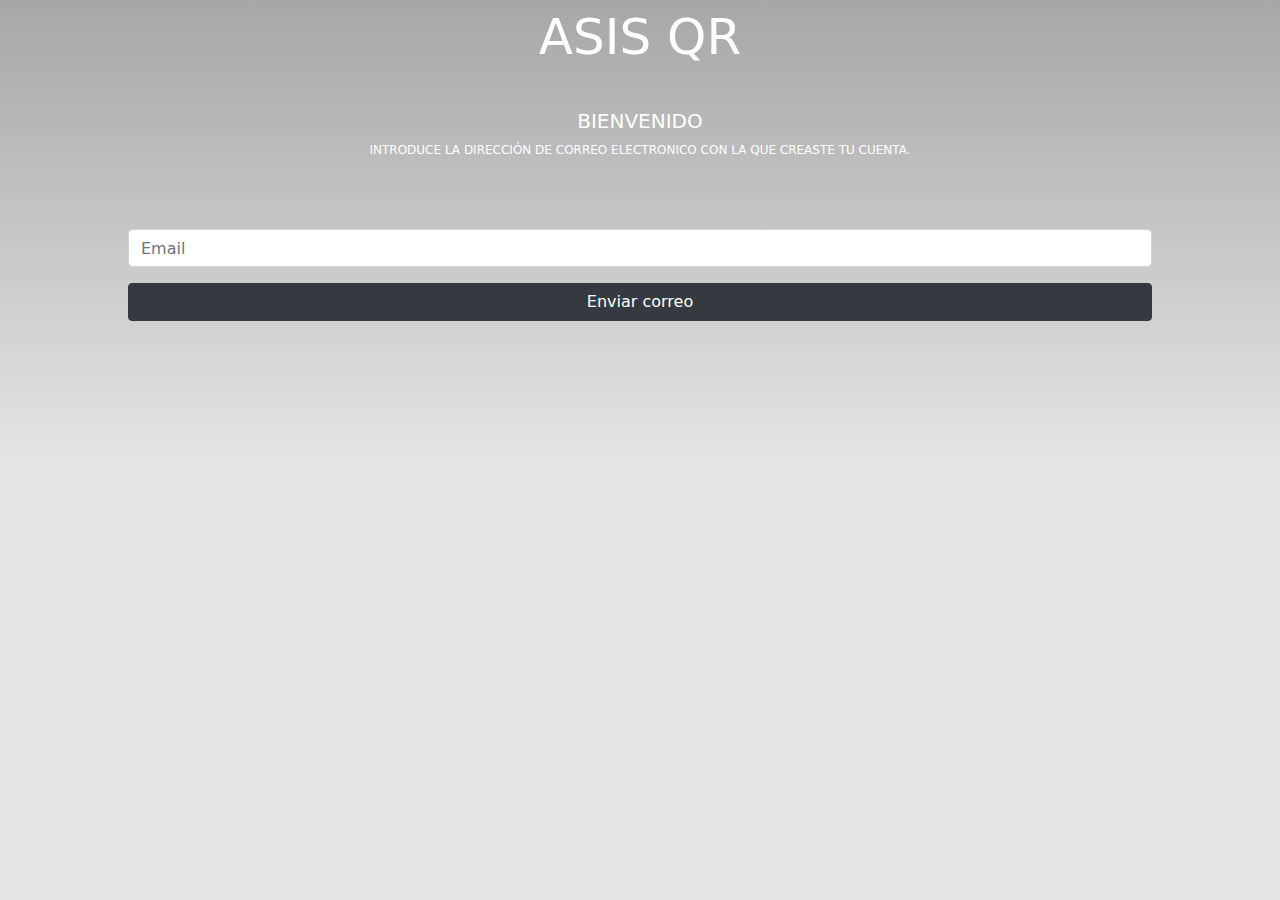
<file: forgotpassword.html>
<!DOCTYPE html>
<html lang="en">
    <head>
        <meta name="viewport" content="width=device-width, initial-scale=1">
        <meta charset="utf-8">

        <link rel="stylesheet" href="https://stackpath.bootstrapcdn.com/bootstrap/4.4.1/css/bootstrap.min.css" integrity="sha384-Vkoo8x4CGsO3+Hhxv8T/Q5PaXtkKtu6ug5TOeNV6gBiFeWPGFN9MuhOf23Q9Ifjh" crossorigin="anonymous">
        <script src="https://code.jquery.com/jquery-3.4.1.slim.min.js" integrity="sha384-J6qa4849blE2+poT4WnyKhv5vZF5SrPo0iEjwBvKU7imGFAV0wwj1yYfoRSJoZ+n" crossorigin="anonymous"></script>
        <script src="https://cdn.jsdelivr.net/npm/popper.js@1.16.0/dist/umd/popper.min.js" integrity="sha384-Q6E9RHvbIyZFJoft+2mJbHaEWldlvI9IOYy5n3zV9zzTtmI3UksdQRVvoxMfooAo" crossorigin="anonymous"></script>
        <script src="https://stackpath.bootstrapcdn.com/bootstrap/4.4.1/js/bootstrap.min.js" integrity="sha384-wfSDF2E50Y2D1uUdj0O3uMBJnjuUD4Ih7YwaYd1iqfktj0Uod8GCExl3Og8ifwB6" crossorigin="anonymous"></script>
                
            
        
        <meta name="format-detection" content="telephone=no">
        <meta name="msapplication-tap-highlight" content="no">
        <meta name="viewport" content="initial-scale=1, width=device-width, viewport-fit=cover">
        <meta name="color-scheme" content="light dark">

        
        <link rel="stylesheet" href="css/index.css">
        <script src="https://ajax.googleapis.com/ajax/libs/jquery/3.5.1/jquery.min.js"></script>
        <title>Asis Qr Inicio</title>

       
</head>
    <body>
        <div>
            
            <div>
                
                <p style="color: white;top:20px;font-size:50px;" align="center">Asis QR</p>
                <br>
                <h5 style="color: white;" align="center">Bienvenido</h5>

                <div align="center">
                      
                    <div >
                        <div >
                            <spam style="color:#FFFFFF;">Introduce la dirección de correo electronico con la que creaste tu cuenta.</spam>
                        </div>
                    </div>
                
                    <form id="myForm" action="https://rescatame-ecuador.com/asisqr/forgotpassword.php">
                    <p>
                        
                        <br>
                        <br>
                        <br>
                        <div class="input-group mb-3" style="width:80%;">
                           
                            <input type="email" id="mail" name="mail" required class="form-control" placeholder="Email" aria-label="Email" aria-describedby="basic-addon1">
                             
                        </div>

                       
                    
                    </p>
                
                    <div align="center">
                        <button type="button" class="btn btn-dark" style="width: 80%;" onclick="mensaje()" value="Submit form">Enviar correo</button>
                    </div>
                
                    </form>
                 
                      
                    
            
                
                </div>


            </div>
        </div>
        
        <script>
            function validateMail(idMail)
            
            {
            
                //Creamos un objeto 
            
                object=document.getElementById(idMail);
            
                valueForm=object.value;
            
             
            
                // Patron para el correo
            
                var patron=/^\w+([\.-]?\w+)*@\w+([\.-]?\w+)*(\.\w{2,4})+$/;
            
                if(valueForm.search(patron)==0)
            
                {
            
                    //Mail correcto
            
                    object.style.color="#000";
                     document.getElementById("myForm").submit();
            
                    return;
            
                }
            
                //Mail incorrecto
            
                object.style.color="#f00";
                 alert("La dirección de email es incorrecta.");
            
            }
            
            function mensaje() {
                var campo = $('#mail').val();
                 if(campo === ''){
                alert('¡Debe especificar una dirección de correo electrónico!');
               return false;
            }else{
                
                validateMail('mail');
                
             
            }
               
              
            }
            </script>
    </body>
</html>
</file>
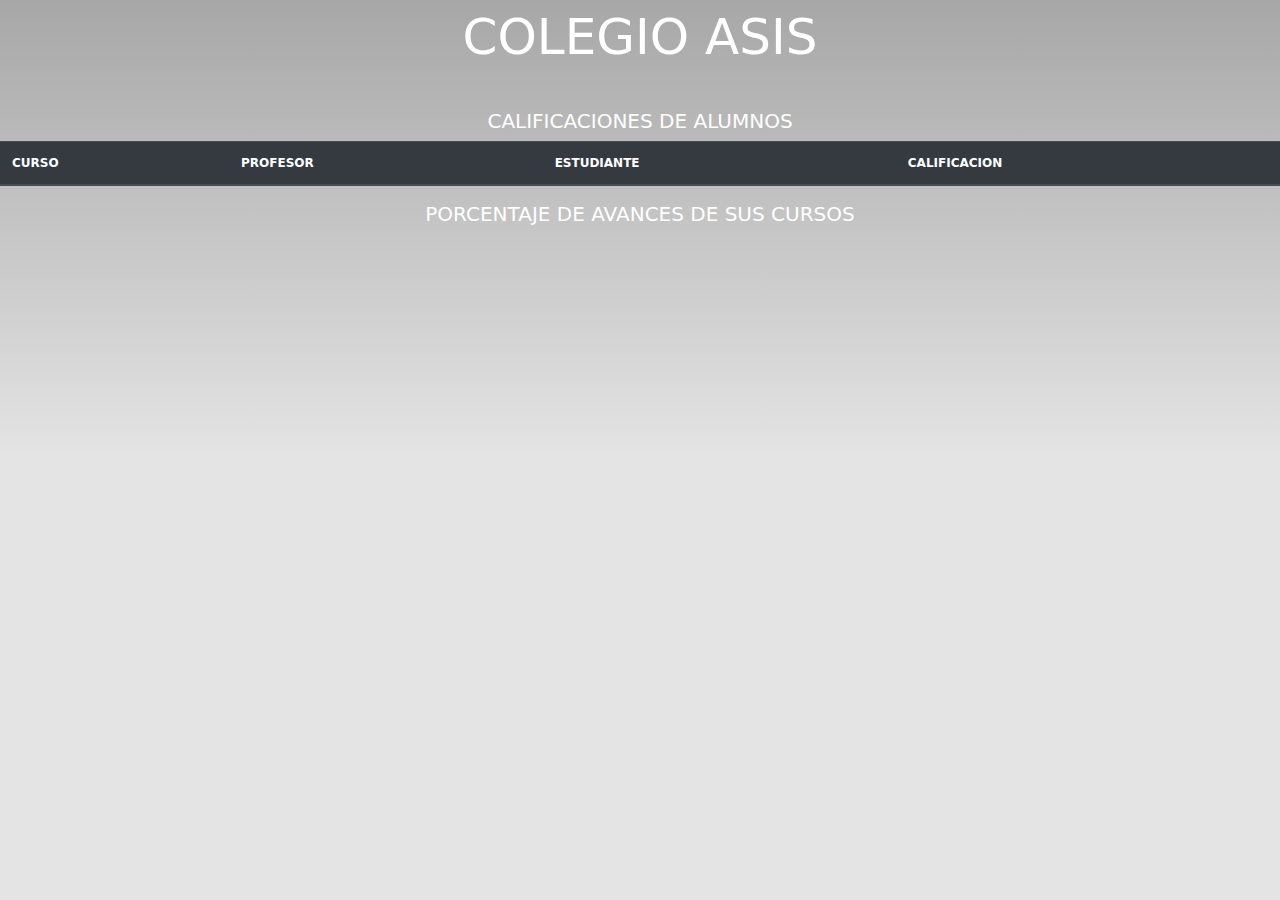
<file: listado.html>
<!DOCTYPE html>
<html lang="en">
    <head>
        <meta name="viewport" content="width=device-width, initial-scale=1">
        <meta charset="utf-8">

        <link rel="stylesheet" href="https://stackpath.bootstrapcdn.com/bootstrap/4.4.1/css/bootstrap.min.css" integrity="sha384-Vkoo8x4CGsO3+Hhxv8T/Q5PaXtkKtu6ug5TOeNV6gBiFeWPGFN9MuhOf23Q9Ifjh" crossorigin="anonymous">
        <script src="https://code.jquery.com/jquery-3.4.1.slim.min.js" integrity="sha384-J6qa4849blE2+poT4WnyKhv5vZF5SrPo0iEjwBvKU7imGFAV0wwj1yYfoRSJoZ+n" crossorigin="anonymous"></script>
        <script src="https://cdn.jsdelivr.net/npm/popper.js@1.16.0/dist/umd/popper.min.js" integrity="sha384-Q6E9RHvbIyZFJoft+2mJbHaEWldlvI9IOYy5n3zV9zzTtmI3UksdQRVvoxMfooAo" crossorigin="anonymous"></script>
        <script src="https://stackpath.bootstrapcdn.com/bootstrap/4.4.1/js/bootstrap.min.js" integrity="sha384-wfSDF2E50Y2D1uUdj0O3uMBJnjuUD4Ih7YwaYd1iqfktj0Uod8GCExl3Og8ifwB6" crossorigin="anonymous"></script>
                
        
        <meta name="format-detection" content="telephone=no">
        <meta name="msapplication-tap-highlight" content="no">
        <meta name="viewport" content="initial-scale=1, width=device-width, viewport-fit=cover">
        <meta name="color-scheme" content="light dark">

        
        <link rel="stylesheet" href="css/index.css">
        <script src="https://ajax.googleapis.com/ajax/libs/jquery/3.5.1/jquery.min.js"></script>
        <title>Asis Qr Inicio</title>

       <style>
           #graficos {
            position: relative; 
            display: inline-block; 
            margin: .5em; 
            padding: 0 .5em; 
            font: 900 2em/1.2 sans-serif; 
            background: gainsboro; 
            }
            .columna {
            position: relative; 
            display: inline-block; 
            font: 900 .5em/1 serif; 
            width: 5em; height: 15em; 
            text-align: center; 
            padding-top: 7em; 
            margin: 5px 0; 
            color: black; 
            background: darkgrey; 
            box-shadow: inset 0 0 0 0 black; 
            transition: box-shadow 1500ms cubic-bezier(.45,.3,1,.3); 
            }


       </style>
</head>
    <body>
        <div>
            
            <div>
                
                <p style="color: white;top:20px;font-size:50px;" align="center">Colegio Asis</p>
                <br>
                <h5 style="color: white;" align="center">Calificaciones De Alumnos </h5>

                <div align="center">
                      
                       <table class="table">
                           <thead class="thead-dark">
                               <tr>
                                   <th>Curso</th>
                                   <th>Profesor</th>
                                   <th>Estudiante</th>
                                   <th>Calificacion</th>
                               </tr>
                           </thead>
                           <tbody id="res">

                           </tbody>
                           
                       </table>
                      
                   
                   
                    <h5 style="color: white;" align="center">Porcentaje De Avances de sus Cursos </h5>
                    <div id="graficos" align="center">

                        
                        
                        
                        </div>
            
                        <br>
                        <br>
                </div>


            </div>
            

        </div>
        
        <script>
     
                $(document).ready(function(){
            
                    var MiIdUser= localStorage.getItem("MiUserId");
                    
                                    //FUNCIONES AJAX
                        $.ajax({
                            url: 'https://rescatame-ecuador.com/colegio/serviciolistadonotas.php',
                            type: 'get',
                            data : { idUser :MiIdUser},
                            dataType: 'JSON',
                            success: function(response){
           //alert(response);
		   if(response.success!=0)
		   {
			  var rees=document.getElementById("res");
              rees.innerHTML='';


              var rees2=document.getElementById("graficos");
              rees2.innerHTML='';


               for (x of response) {
                //console.log(x.nombreEvento);
                rees.innerHTML +=`
                <tr>
                 <td style="color:#ffffff">${x.nombreCurso}</td>
                 <td style="color:#ffffff">${x.nombresProfesores}</td>
                 <td style="color:#ffffff">${x.nombresEstudiantes}</td>
                 <td style="color:#ffffff">${x.calificaciones}</td>
                </tr>
                
                `

                rees2.innerHTML +=`
                <div class=columna style="font-size:12px;color:#ffffff;">${x.porcentajes+'<br>'+x.nombresEstudiantes}</div>
                
                `
                }
              
	  
	  			//..........................................
                  var columnas = document.querySelectorAll("#graficos .columna"); 
            
            for(elem=0; columnas[elem]; elem++) {
                estaCol = columnas[elem]; 
                pinta = ( (parseInt(estaCol.innerHTML) / 100) * estaCol.offsetHeight ).toFixed(0); 
                
                estaCol.style.boxShadow = "inset 0 -"+ pinta +"px 0 0 black"; 
            }; 
			   }
			   
			   else if(response.success==0){
				  
			   alert("Aun no Existen Alumnos");
			   }
			   
			    else if(response.success===null){
                    alert("Aun no Existen Alumnos");
			   }
			
        }
    });



            


            });


        </script>
    </body>
</html>
</file>
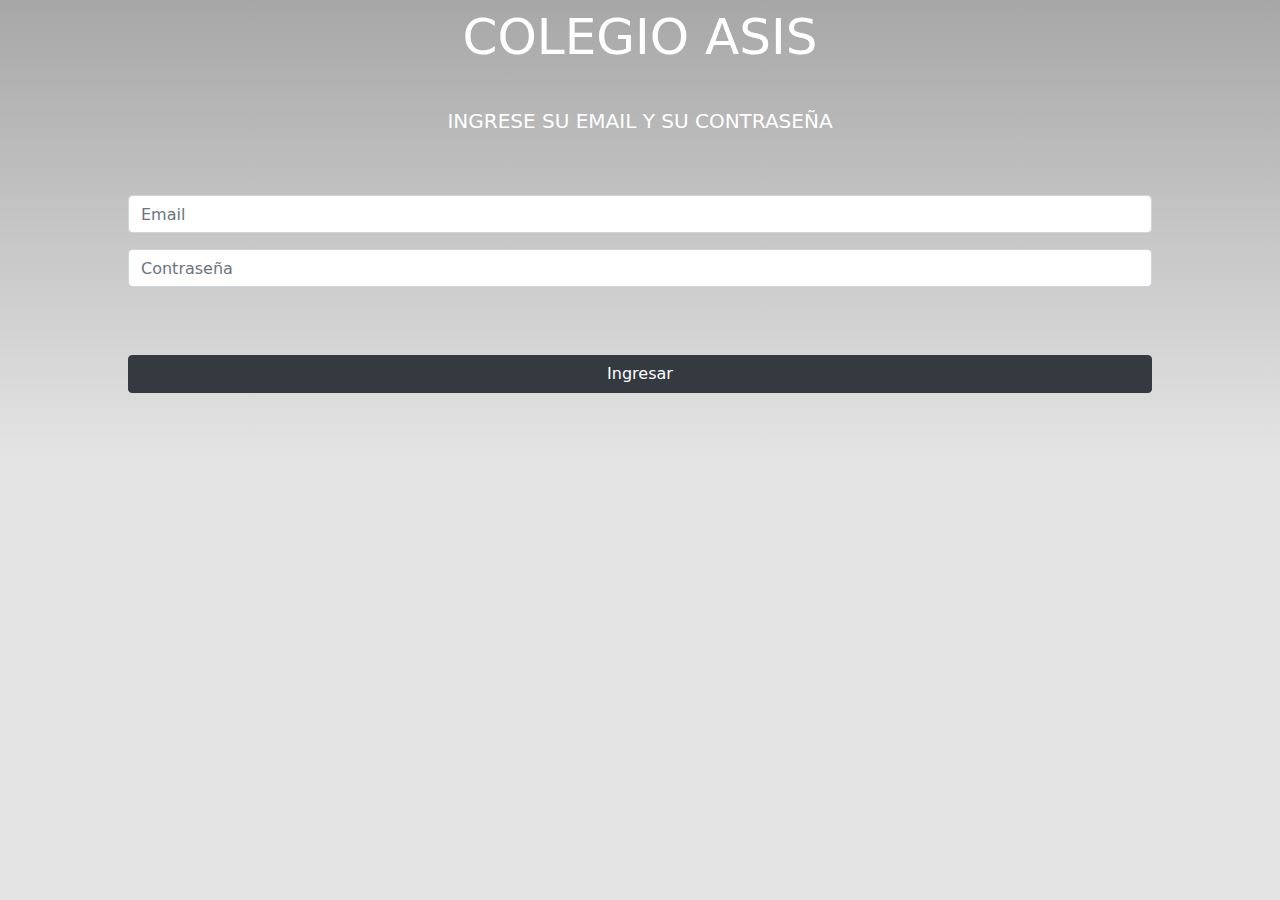
<file: loggin.html>
<!DOCTYPE html>
<html lang="en">
    <head>
        <meta name="viewport" content="width=device-width, initial-scale=1">
        <meta charset="utf-8">

        <link rel="stylesheet" href="https://stackpath.bootstrapcdn.com/bootstrap/4.4.1/css/bootstrap.min.css" integrity="sha384-Vkoo8x4CGsO3+Hhxv8T/Q5PaXtkKtu6ug5TOeNV6gBiFeWPGFN9MuhOf23Q9Ifjh" crossorigin="anonymous">
        <script src="https://code.jquery.com/jquery-3.4.1.slim.min.js" integrity="sha384-J6qa4849blE2+poT4WnyKhv5vZF5SrPo0iEjwBvKU7imGFAV0wwj1yYfoRSJoZ+n" crossorigin="anonymous"></script>
<script src="https://cdn.jsdelivr.net/npm/popper.js@1.16.0/dist/umd/popper.min.js" integrity="sha384-Q6E9RHvbIyZFJoft+2mJbHaEWldlvI9IOYy5n3zV9zzTtmI3UksdQRVvoxMfooAo" crossorigin="anonymous"></script>
<script src="https://stackpath.bootstrapcdn.com/bootstrap/4.4.1/js/bootstrap.min.js" integrity="sha384-wfSDF2E50Y2D1uUdj0O3uMBJnjuUD4Ih7YwaYd1iqfktj0Uod8GCExl3Og8ifwB6" crossorigin="anonymous"></script>
        
        
        <meta name="format-detection" content="telephone=no">
        <meta name="msapplication-tap-highlight" content="no">
        <meta name="viewport" content="initial-scale=1, width=device-width, viewport-fit=cover">
        <meta name="color-scheme" content="light dark">

        
        <link rel="stylesheet" href="css/index.css">
        <script src="https://ajax.googleapis.com/ajax/libs/jquery/3.5.1/jquery.min.js"></script>
        <title>Asis Qr Inicio</title>

       
</head>
    <body>
        <div>
            
            <div>
                
                <p style="color: white;top:20px;font-size:50px;" align="center">Colegio Asis</p>
                <br>
                <h5 style="color: white;" align="center">Ingrese su Email y su Contraseña</h5>

                <div align="center">
                      
                       
                       
                    <br>
                    <br>
                    <br>
                    <div class="input-group mb-3" style="width:80%;">
                        <input type="email" id="mailL" name="mailL" required class="form-control" placeholder="Email" aria-label="Email" aria-describedby="basic-addon1">
                          
                    </div>
                    <div class="input-group mb-3" style="width:80%;">
                        
                        <input type="password" name="passwordL" id="passwordL" required class="form-control" placeholder="Contraseña" aria-label="Contraseña" aria-describedby="basic-addon1">
                            
                    </div>

                        
                        
                    <br>
                      
                    <br>
                        </p>
                        
                        <div align="center">
                            <button name="button" onclick="ingresar()" class="btn btn-dark" style="width: 80%;">Ingresar</button>
                        </div>
                    
            
                
                </div>


            </div>
        </div>
      
        <script>
function ingresar() {

var correo = document.getElementById("mailL").value; 

var rs = document.getElementsByName("passwordL")[0].value;

var expr = /^([a-zA-Z0-9_\.\-])+\@(([a-zA-Z0-9\-])+\.)+([a-zA-Z0-9]{2,4})+$/;


if ( !expr.test(correo) ){                                                            //COMPRUEBA MAIL
    alert("Error: La dirección de correo " + correo + " es incorrecta.");
    return false;
}

if (rs == "") {  //COMPRUEBA CAMPOS VACIOS
    alert("Los campos no pueden quedar vacios");
    return false;
}


	//FUNCIONES AJAX
    $.ajax({
        url: 'https://rescatame-ecuador.com/colegio/servicio.php',
        type: 'get',
		data : { nombreuser :correo, password :rs},
        dataType: 'JSON',
        success: function(response){
           //alert(response);
		   if(response.success!=0)
		   {
			  // alert("estaloggeado");
			   //.........................................................
				var elId=JSON.parse(response.idUser);
               localStorage.setItem("MiUserId", elId);
               
               //alert(elId);



               var elUsername=JSON.stringify(response.strEmail);
               localStorage.setItem("MiUsername", elUsername);
               // alert(elUsername);

               var elPassword=JSON.stringify(response.strPassword);
               localStorage.setItem("MiUserPassword", elPassword);

               var elRol=JSON.parse(response.idRol);
               localStorage.setItem("MiUserRol", elRol);
               

               //alert(elPassword);


				alert("Bienvenido");
		 		
                window.location="scan.html";
	  
	  			//..........................................
			   }
			   
			   else if(response.success==0){
				  
			   alert("Nombre de Usuario o Contraseña Incorrectos");
			   }
			   
			    else if(response.success===null){
                    alert("Nombre de Usuario o Contraseña Incorrectos");
			   }
			
        }
    });



}




        </script>
    </body>
</html>
</file>
<file: css/index.css>
/*
 * Licensed to the Apache Software Foundation (ASF) under one
 * or more contributor license agreements.  See the NOTICE file
 * distributed with this work for additional information
 * regarding copyright ownership.  The ASF licenses this file
 * to you under the Apache License, Version 2.0 (the
 * "License"); you may not use this file except in compliance
 * with the License.  You may obtain a copy of the License at
 *
 * http://www.apache.org/licenses/LICENSE-2.0
 *
 * Unless required by applicable law or agreed to in writing,
 * software distributed under the License is distributed on an
 * "AS IS" BASIS, WITHOUT WARRANTIES OR CONDITIONS OF ANY
 * KIND, either express or implied.  See the License for the
 * specific language governing permissions and limitations
 * under the License.
 */
* {
    -webkit-tap-highlight-color: rgba(0,0,0,0); /* make transparent link selection, adjust last value opacity 0 to 1.0 */
}

body {
    -webkit-touch-callout: none;                /* prevent callout to copy image, etc when tap to hold */
    -webkit-text-size-adjust: none;             /* prevent webkit from resizing text to fit */
    -webkit-user-select: none;                  /* prevent copy paste, to allow, change 'none' to 'text' */
    background-color:#E4E4E4;
    background-image:linear-gradient(to bottom, #A7A7A7 0%, #E4E4E4 51%);
    font-family: system-ui, -apple-system, -apple-system-font, 'Segoe UI', 'Roboto', sans-serif;
    font-size:12px;
    height:100vh;
    margin:0px;
    padding:0px;
    /* Padding to avoid the "unsafe" areas behind notches in the screen */
    padding: env(safe-area-inset-top, 0px) env(safe-area-inset-right, 0px) env(safe-area-inset-bottom, 0px) env(safe-area-inset-left, 0px);
    text-transform:uppercase;
    width:100%;
}

/* Portrait layout (default) */
.app {
    background:url(../img/logo.png) no-repeat center top; /* 170px x 200px */
    position:absolute;             /* position in the center of the screen */
    left:50%;
    top:50%;
    height:50px;                   /* text area height */
    width:225px;                   /* text area width */
    text-align:center;
    padding:180px 0px 0px 0px;     /* image height is 200px (bottom 20px are overlapped with text) */
    margin:-115px 0px 0px -112px;  /* offset vertical: half of image height and text area height */
                                   /* offset horizontal: half of text area width */
}

/* Landscape layout (with min-width) */
@media screen and (min-aspect-ratio: 1/1) and (min-width:400px) {
    .app {
        background-position:left center;
        padding:75px 0px 75px 170px;  /* padding-top + padding-bottom + text area = image height */
        margin:-90px 0px 0px -198px;  /* offset vertical: half of image height */
                                      /* offset horizontal: half of image width and text area width */
    }
}

h1 {
    font-size:24px;
    font-weight:normal;
    margin:0px;
    overflow:visible;
    padding:0px;
    text-align:center;
}

.event {
    border-radius:4px;
    color:#FFFFFF;
    font-size:12px;
    margin:0px 30px;
    padding:2px 0px;
}

.event.listening {
    background-color:#333333;
    display:block;
}

.event.received {
    background-color:#4B946A;
    display:none;
}

#deviceready.ready .event.listening { display: none; }
#deviceready.ready .event.received { display: block; }

@keyframes fade {
    from { opacity: 1.0; }
    50% { opacity: 0.4; }
    to { opacity: 1.0; }
}

.blink {
    animation:fade 3000ms infinite;
    -webkit-animation:fade 3000ms infinite;
}


@media screen and (prefers-color-scheme: dark) {
    body {
        background-image:linear-gradient(to bottom, #585858 0%, #1B1B1B 51%);
    }
}


.button2 {
    font: bold 11px Arial;
    text-decoration: none;
    background-color: #EEEEEE;
    color: #333333;
    padding: 2px 6px 2px 6px;
    border-top: 1px solid #CCCCCC;
    border-right: 1px solid #333333;
    border-bottom: 1px solid #333333;
    border-left: 1px solid #CCCCCC;
  }
</file>
